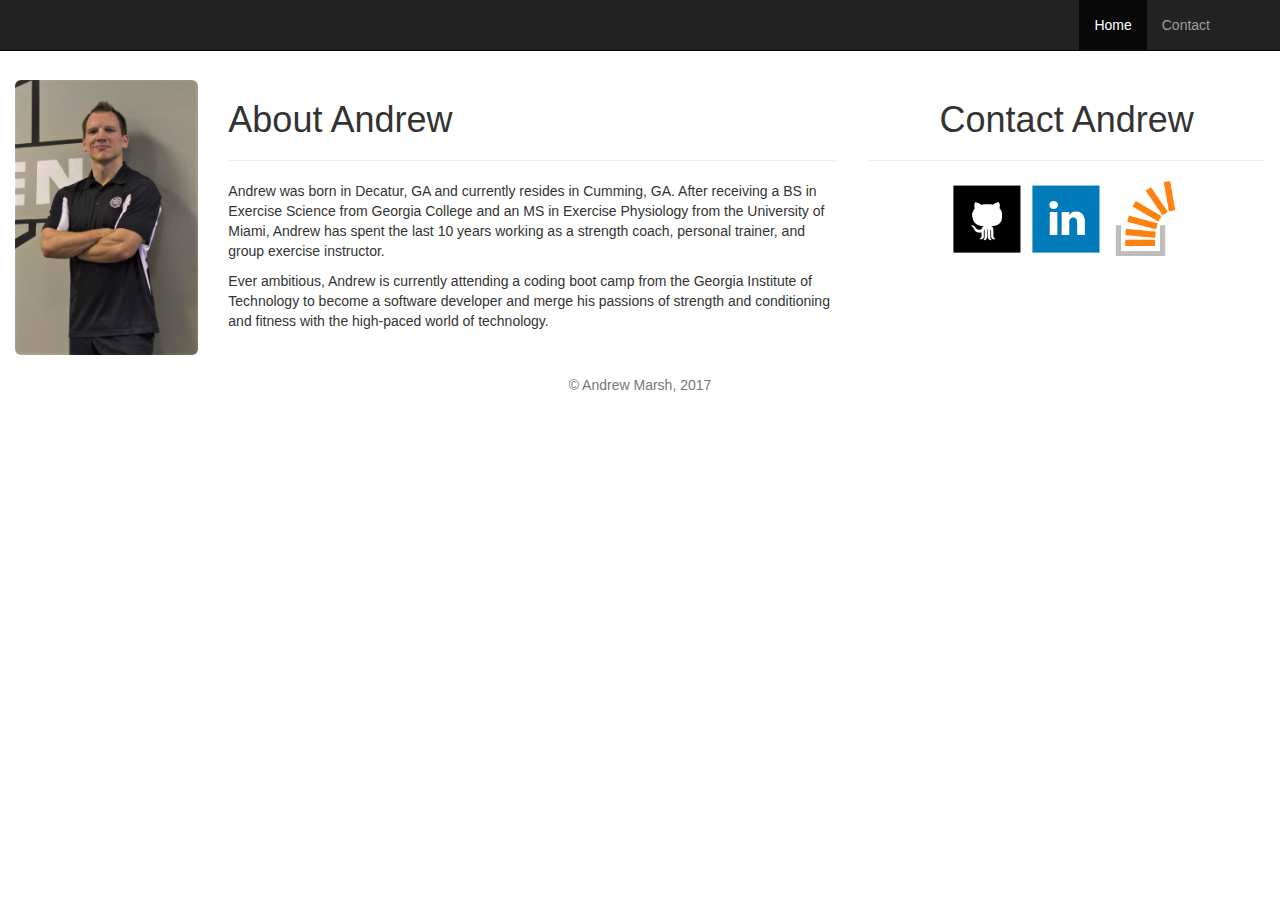
<file: index.html>
<!DOCTYPE html>
<html lang="en-us">

<head>
	<meta charset="UTF-8">
	<meta name="viewport" content="width=device-width, initial-scale=1">
	<link rel="stylesheet" href="https://maxcdn.bootstrapcdn.com/bootstrap/3.3.6/css/bootstrap.min.css">
	<title>Andrew Marsh</title>
</head>

<body>

<div class="navbar navbar-inverse navbar-fixed-top">
  <div class="container">
    <div class="navbar-header">
      <button type="button" class="navbar-toggle" data-toggle="collapse" data-target=".navbar-collapse">
        <span class="icon-bar"></span>
        <span class="icon-bar"></span>
        <span class="icon-bar"></span>
      </button>
    </div>
    <div class="collapse navbar-collapse">
      <ul class="nav navbar-nav navbar-right">
        <li class="active"><a href="index.html">Home</a></li>
        <li><a href="contact.html">Contact</a></li>
      </ul>
    </div>
  </div>
</div>

<br><br><br><br>

<div class="container-fluid text-center">    
  <div class="row content">
    <div class="col-sm-2 sidenav">
      <img src="assets/images/profilepic.jpg" class="img-rounded img-responsive" alt="Andrew Marsh Image" width="250" height="365">
    </div>
    <div class="col-sm-6 text-left"> 
      <h1>About Andrew</h1>
      	<hr>
		<p>Andrew was born in Decatur, GA and currently resides in Cumming, GA. After receiving a BS in Exercise Science from Georgia College and an MS in Exercise Physiology from the University of Miami, Andrew has spent the last 10 years working as a strength coach, personal trainer, and group exercise instructor.</p>

		<p>Ever ambitious, Andrew is currently attending a coding boot camp from the Georgia Institute of Technology to become a software developer and merge his passions of strength and conditioning and fitness with the high-paced world of technology.</p>
    </div>
    <div class="col-sm-4 sidenav">
      <h1>Contact Andrew</h1>
      <hr>
	  	<a href="https://github.com/alphamarshan"><img src="assets/images/github.png" class="img-rounded" alt="GitHub" height="75" width="75"></a>
		  <a href="https://www.linkedin.com/in/andrew-marsh-msed-cscs-12571a32/"><img src="assets/images/linkedin.png" class="img-rounded" alt="LinkedIn" height="75" width="75"></a>
		  <a href="https://stackexchange.com/users/10540471/andrew-marsh"><img src="assets/images/stackoverflow.png" class="img-rounded" alt="Stack Overflow" height="75" width="75"></a>
    </div>
  </div>
</div>

<br>

<footer class="footer">
	<div class="container">
		<div class="text-center text-muted col-sm-12">
			&copy; Andrew Marsh, 2017	
		</div>
	</div>
</footer>

</body>
</html>
</file>
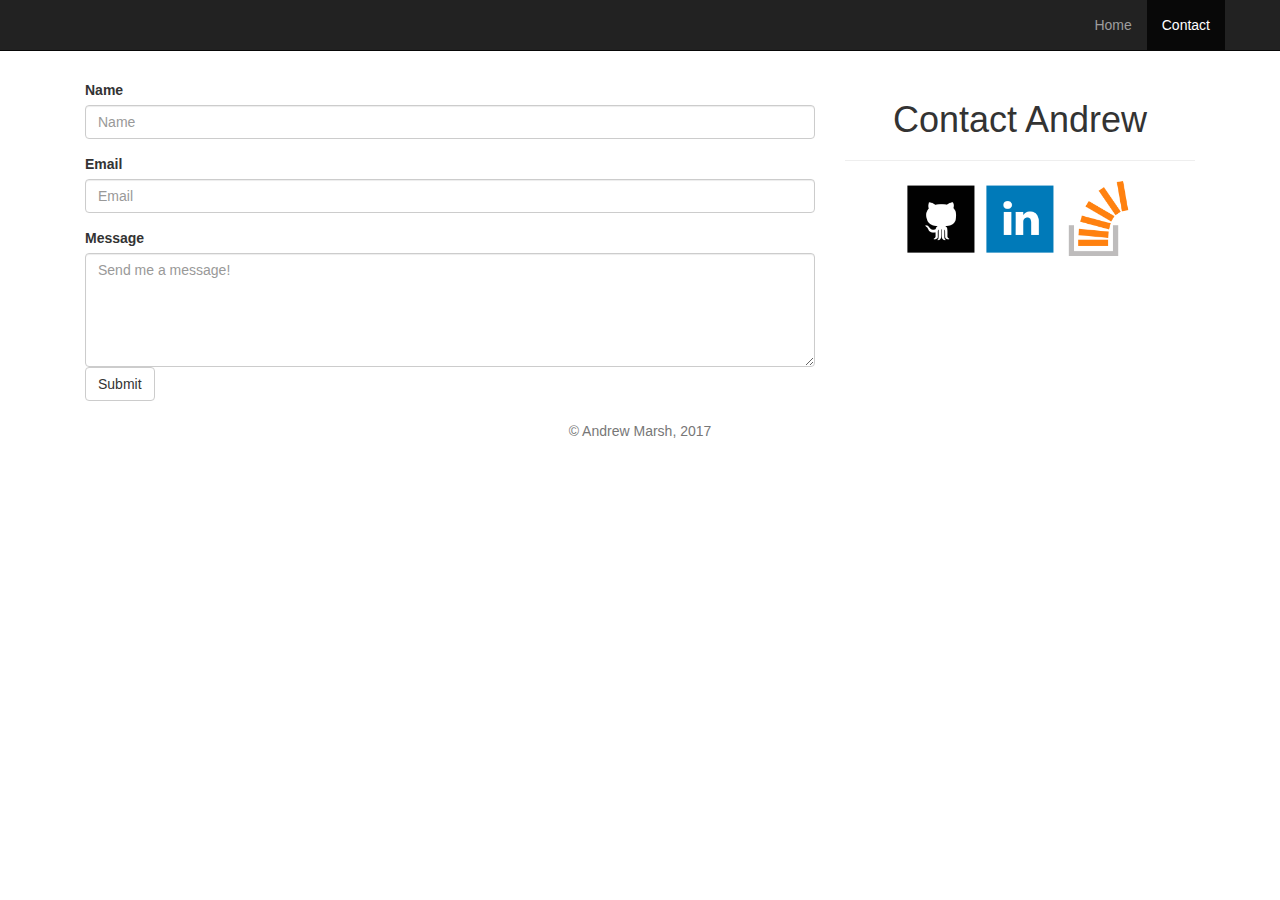
<file: contact.html>
<!DOCTYPE html>
<html lang="en-us">

<head>
  <meta charset="UTF-8">
  <meta name="viewport" content="width=device-width, initial-scale=1">
  <link rel="stylesheet" href="https://maxcdn.bootstrapcdn.com/bootstrap/3.3.6/css/bootstrap.min.css">
  <title>Andrew Marsh</title>
</head>

<body>

<div class="navbar navbar-inverse navbar-fixed-top">
  <div class="container">
    <div class="navbar-header">
      <button type="button" class="navbar-toggle" data-toggle="collapse" data-target=".navbar-collapse">
        <span class="icon-bar"></span>
        <span class="icon-bar"></span>
        <span class="icon-bar"></span>
      </button>
    </div>
    <div class="collapse navbar-collapse">
      <ul class="nav navbar-nav navbar-right">
        <li><a href="index.html">Home</a></li>
        <li class="active"><a href="contact.html">Contact</a></li>
      </ul>
    </div>
  </div>
</div>

<br><br><br><br>

<div class="container">
  <div class="col-sm-8">
  <form>
  <div class="form-group">
    <label for="exampleInputName2">Name</label>
    <input type="text" class="form-control" id="exampleInputName2" placeholder="Name">
  </div>
  <div class="form-group">
    <label for="exampleInputEmail2">Email</label>
    <input type="email" class="form-control" id="exampleInputPassword1" placeholder="Email">
  </div>
  <label for="exampleInputMessage2">Message</label>
  <textarea class="form-control" rows="5" placeholder="Send me a message!"></textarea>
  <button type="submit" class="btn btn-default">Submit</button>
  </div>
</form>
  
<div class="col-sm-4 sidenav text-center">
<h1>Contact Andrew</h1>
<hr>
<a href="https://github.com/alphamarshan"><img src="assets/images/github.png" class="img-rounded" alt="GitHub" height="75" width="75"></a>
<a href="https://www.linkedin.com/in/andrew-marsh-msed-cscs-12571a32/"><img src="assets/images/linkedin.png" class="img-rounded" alt="LinkedIn" height="75" width="75"></a>
<a href="https://stackexchange.com/users/10540471/andrew-marsh"><img src="assets/images/stackoverflow.png" class="img-rounded" alt="Stack Overflow" height="75" width="75"></a>
</div>
</div>
</div>

<br>

<footer class="footer">
  <div class="container">
    <div class="text-center text-muted col-sm-12">
      &copy; Andrew Marsh, 2017 
    </div>
  </div>
</footer>

</body>
</html>
</file>
